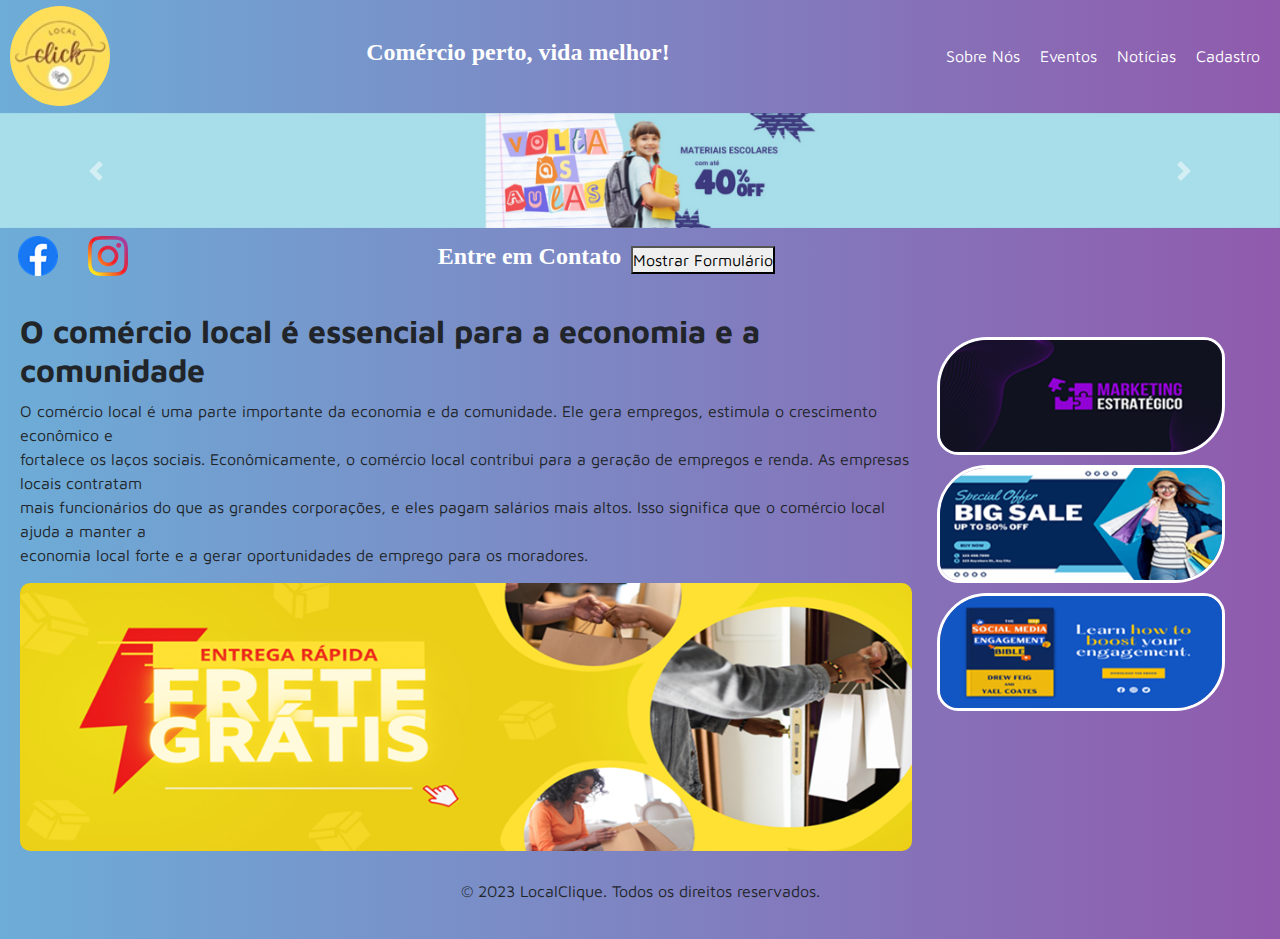
<file: index.html>
<!DOCTYPE html>
<html lang="pt-BR">
<head>
  <meta charset="UTF-8">
  <meta http-equiv="X-UA-Compatible" content="IE=edge">
  <meta name="viewport" content="width=device-width, initial-scale=1.0">
  <link rel="preconnect" href="https://fonts.googleapis.com">
  <link rel="preconnect" href="https://fonts.gstatic.com" crossorigin>
  <link href="https://fonts.googleapis.com/css?family=Maven+pro&display=swap" rel="stylesheet">
  <link rel="stylesheet" href="https://maxcdn.bootstrapcdn.com/bootstrap/4.0.0/css/bootstrap.min.css">
  <script src="script.js" defer></script>
  <link rel="stylesheet" href="style.css">
  <title>LocalClik - Página Inicial</title>
</head>
<body>
  <header>
      <div class="wrapper">
        <img src="./img/logo.jpg" alt="Logotipo LocalClique" class="logo">
        <h3>Comércio perto, vida melhor!</h3>
        <nav>
          <ul>
            <li><a href="sobre_nos.html">Sobre Nós</a></li>
            <li><a href="eventos.html">Eventos</a></li>
            <li><a href="noticias.html">Notícias</a></li>
            <li><a href="cadastro.html">Cadastro</a></li>
          </ul>
        </nav>
      </div>
  </header>
  <main>
    <div id="carouselExample" class="carousel slide" data-ride="carousel">
      <div class="carousel-inner">
          <div class="carousel-item active">
              <img class="d-block w-100" src="./img/banner1.png" alt="Primeira imagem">
          </div>
          <div class="carousel-item">
              <img class="d-block w-100" src="./img/banner2.png" alt="Segunda imagem">
          </div>
          <div class="carousel-item">
              <img class="d-block w-100" src="./img/banner3.png" alt="Segunda imagem">
          </div>
      </div>
      <a class="carousel-control-prev" href="#carouselExample" role="button" data-slide="prev">
          <span class="carousel-control-prev-icon" aria-hidden="true"></span>
          <span class="sr-only">Anterior</span>
      </a>
      <a class="carousel-control-next" href="#carouselExample" role="button" data-slide="next">
          <span class="carousel-control-next-icon" aria-hidden="true"></span>
          <span class="sr-only">Próximo</span>
      </a>  
  </div>
        <div class="redes-sociais">
          <a href="https://www.facebook.com/Localclique/" target="_blank"><img src="img/facebook.png" alt="ícone do facebook"/></a>
          <a href="https://www.instagram.com/localclique77/" target="_blank"><img src="img/instagram.png" alt="ícone do instagram"/></a>
          <div class="container">
            <h3>Entre em Contato</h3>
            <button id="botao-mostrar-formulario" onclick="toggleFormVisibility()">Mostrar Formulário</button>
            <form id="formulario-contato" onsubmit="enviarContato(event)">
              <label for="nome">Nome:</label>
              <input type="text" id="nome" name="nome" required>
              <label for="email">E-mail:</label>
              <input type="email" id="email" name="email" required>
              <label for="mensagem">Mensagem:</label>
              <textarea id="mensagem" name="mensagem" rows="4" required></textarea>
              <button type="submit">Enviar Mensagem</button>
            </form>
          </div>
        </div>
      <section>
      <div>
        <h2>O comércio local é essencial para a economia e a comunidade</h2>
        <p>O comércio local é uma parte importante da economia e da 
          comunidade. Ele gera empregos, estimula o crescimento econômico 
          e<br> fortalece os laços sociais.
          Econômicamente, o comércio local contribui para a geração de empregos 
          e renda. As empresas locais contratam<br> mais funcionários do que as 
          grandes corporações, e eles pagam salários mais altos. Isso significa 
          que o comércio local ajuda a manter a<br> economia local forte e a gerar 
          oportunidades de emprego para os moradores.</p>
          <img src="./img/banner8.png" alt="banner" class="banner-destaque">
        </div>
      <div class="sidebar">
        <ul>
          <li><a href="https://www.google.com.br/?hl=pt-BR" target="_blank"><img src="./img/banner4.png" alt="banner"/></a></li>
          <li><a href="https://prozeducacao.com.br/tipo_de_curso/cursos-tecnicos/tecnologia/" target="_blank"><img src="./img/banner5.png" alt="banner"/></a></li>
          <li><a href="https://www.w3schools.com/" target="_blank"><img src="./img/banner6.png" alt="banner"/></a></li>
        </ul>
      </div>
      </section>

    </main>

    <script src="https://code.jquery.com/jquery-3.2.1.slim.min.js"></script>
    <script src="https://cdnjs.cloudflare.com/ajax/libs/popper.js/1.12.9/umd/popper.min.js"></script>
    <script src="https://maxcdn.bootstrapcdn.com/bootstrap/4.0.0/js/bootstrap.min.js"></script>

  <footer>
  <p>&copy; 2023 LocalClique. Todos os direitos reservados.</p>
  </footer>
</body>
</html>
</file>
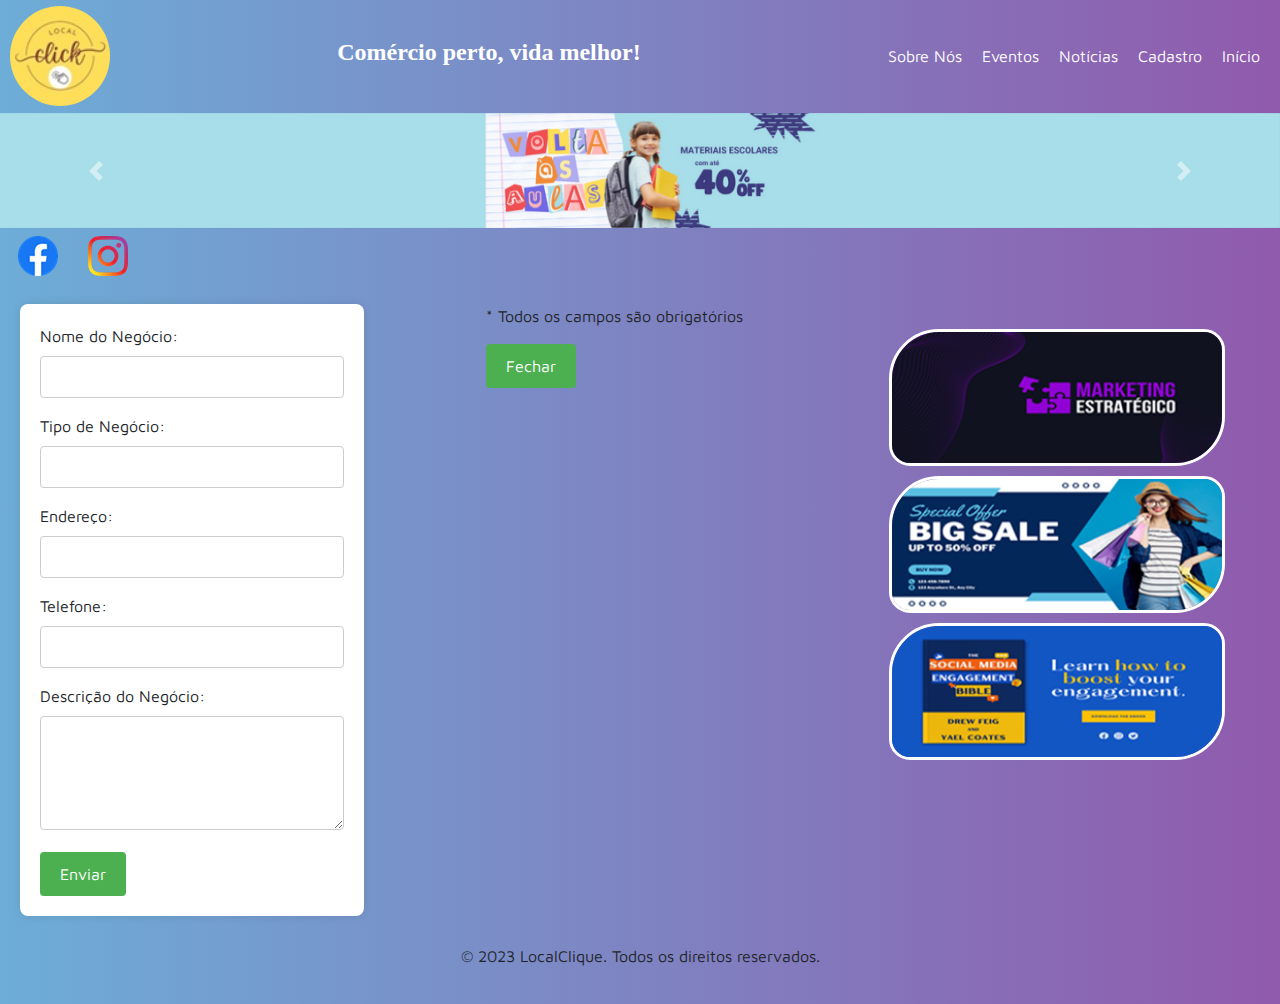
<file: cadastro.html>
<!DOCTYPE html>
<html lang="en">
<head>
    <meta charset="UTF-8">
    <meta http-equiv="X-UA-Compatible" content="IE=edge">
    <meta name="viewport" content="width=device-width, initial-scale=1.0">
    <link rel="preconnect" href="https://fonts.googleapis.com">
    <link rel="preconnect" href="https://fonts.gstatic.com" crossorigin>
    <link href="https://fonts.googleapis.com/css?family=Maven+pro&display=swap" rel="stylesheet">
    <link rel="stylesheet" href="https://maxcdn.bootstrapcdn.com/bootstrap/4.0.0/css/bootstrap.min.css">
    <script src="cadastro.js" defer></script>
    <link rel="stylesheet" href="cadastro.css">
    <title>LocalClique - Cadastro</title>
</head>
<body>
    <header>
      <div class="wrapper">
        <img src="./img/logo.jpg" alt="Logotipo LocalClique" class="logo">
        <h3>Comércio perto, vida melhor!</h3>
        <nav>
          <ul>
            <li><a href="sobre_nos.html">Sobre Nós</a></li>
            <li><a href="eventos.html">Eventos</a></li>
            <li><a href="noticias.html">Notícias</a></li>
            <li><a href="cadastro.html">Cadastro</a></li>
            <li><a href="home.html">Início</a></li>
          </ul>
        </nav>
      </div>  
    </header>
    <main>
        <div id="carouselExample" class="carousel slide" data-ride="carousel">
            <div class="carousel-inner">
                <div class="carousel-item active">
                    <img class="d-block w-100" src="./img/banner1.png" alt="Primeira imagem">
                </div>
                <div class="carousel-item">
                    <img class="d-block w-100" src="./img/banner2.png" alt="Segunda imagem">
                </div>
                <div class="carousel-item">
                    <img class="d-block w-100" src="./img/banner3.png" alt="Segunda imagem">
                </div>
            </div>
            <a class="carousel-control-prev" href="#carouselExample" role="button" data-slide="prev">
                <span class="carousel-control-prev-icon" aria-hidden="true"></span>
                <span class="sr-only">Anterior</span>
            </a>
            <a class="carousel-control-next" href="#carouselExample" role="button" data-slide="next">
                <span class="carousel-control-next-icon" aria-hidden="true"></span>
                <span class="sr-only">Próximo</span>
            </a>  
        </div>
        <div class="redes-sociais">
            <a href="https://www.facebook.com/Localclique/" target="_blank"><img src="img/facebook.png" alt="ícone do facebook"/></a>
            <a href="https://www.instagram.com/localclique77/" target="_blank"><img src="img/instagram.png" alt="ícone do instagram"/></a>
          </div>
        <section>
            <form id="cadastroForm">
              <label for="nomeNegocio">Nome do Negócio:</label>
              <input type="text" id="nomeNegocio" name="nomeNegocio" required>
      
              <label for="tipoNegocio">Tipo de Negócio:</label>
              <input type="text" id="tipoNegocio" name="tipoNegocio" required>
      
              <label for="endereco">Endereço:</label>
              <input type="text" id="endereco" name="endereco" required>
      
              <label for="telefone">Telefone:</label>
              <input type="tel" id="telefone" name="telefone" required>
      
              <label for="descricao">Descrição do Negócio:</label>
              <textarea id="descricao" name="descricao" rows="4" required></textarea>
      
              <button type="submit">Enviar</button>
            </form>
            <div id="popup" class="popup">
              <p>* Todos os campos são obrigatórios</p>
              <button onclick="fecharPopup()">Fechar</button>
            </div>
              <div class="sidebar">
                <ul>
                  <li><a href="https://www.google.com.br/?hl=pt-BR" target="_blank"><img src="./img/banner4.png" alt="banner"/></a></li>
                  <li><a href="https://prozeducacao.com.br/tipo_de_curso/cursos-tecnicos/tecnologia/" target="_blank"><img src="./img/banner5.png" alt="banner"/></a></li>
                  <li><a href="https://www.w3schools.com/" target="_blank"><img src="./img/banner6.png" alt="banner"/></a></li>
                </ul>
              </div>
            </section>
    </main>

    <script src="https://code.jquery.com/jquery-3.2.1.slim.min.js"></script>
    <script src="https://cdnjs.cloudflare.com/ajax/libs/popper.js/1.12.9/umd/popper.min.js"></script>
    <script src="https://maxcdn.bootstrapcdn.com/bootstrap/4.0.0/js/bootstrap.min.js"></script>


   <footer>
        <p>&copy; 2023 LocalClique. Todos os direitos reservados.</p>
    </footer>
</body>
</html>
</file>
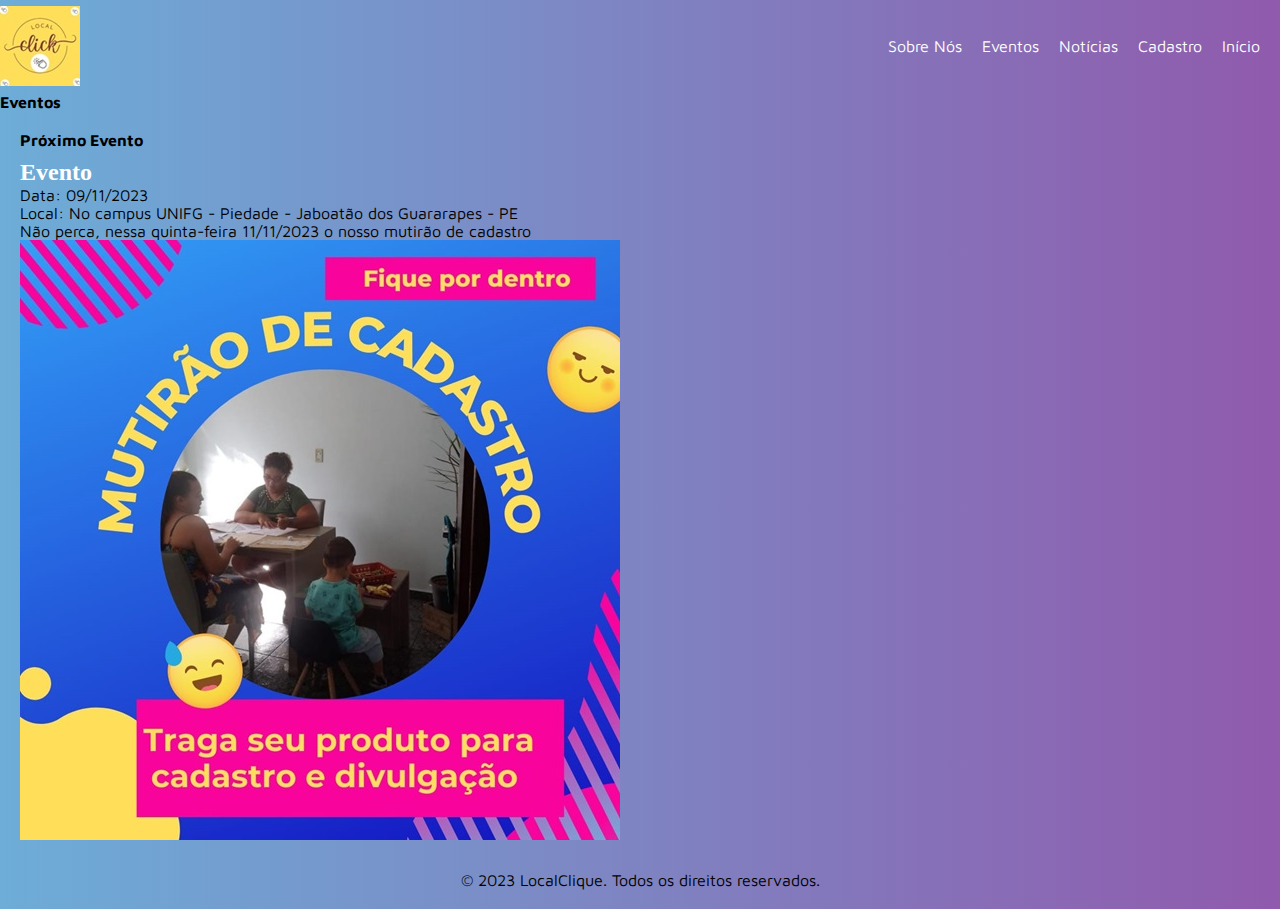
<file: eventos.html>
<!DOCTYPE html>
<html lang="en">
<head>
    <meta charset="UTF-8">
    <meta name="viewport" content="width=device-width, initial-scale=1.0">
    <link rel="preconnect" href="https://fonts.googleapis.com">
    <link rel="preconnect" href="https://fonts.gstatic.com" crossorigin>
    <link href="https://fonts.googleapis.com/css?family=Maven+pro&display=swap" rel="stylesheet">
    <link rel="stylesheet" href="style.css">
    <title>Eventos - LocalClique</title>
</head>
<body>
    <header>
        <div class="wrapper">
            <img src="./img/logo.jpg" alt="Logotipo LocalClique">
            <nav>
                <ul>
                    <li><a href="sobre_nos.html">Sobre Nós</a></li>
                    <li><a href="eventos.html">Eventos</a></li>
                    <li><a href="noticias.html">Notícias</a></li>
                    <li><a href="cadastro.html">Cadastro</a></li>
                    <li><a href="home.html">Início</a></li>
                </ul>
            </nav>
        </div>
    </header>
    <main>
        <h1>Eventos</h1>   
        <section>
            <div>
                <h2>Próximo Evento</h2>
                <h3>Evento</h3>
                <p>Data: 09/11/2023</p>
                <p>Local: No campus UNIFG - Piedade - Jaboatão dos Guararapes - PE</p>
                <p>Não perca, nessa quinta-feira 11/11/2023 o nosso mutirão de cadastro</p>
                <img src="./img/banner div.jpg" alt="Banner de divulgação de cadastros">
            </div>
        </section>
    </main>
    <footer>
        <p>&copy; 2023 LocalClique. Todos os direitos reservados.</p>
    </footer>
</body>
</html>
</file>
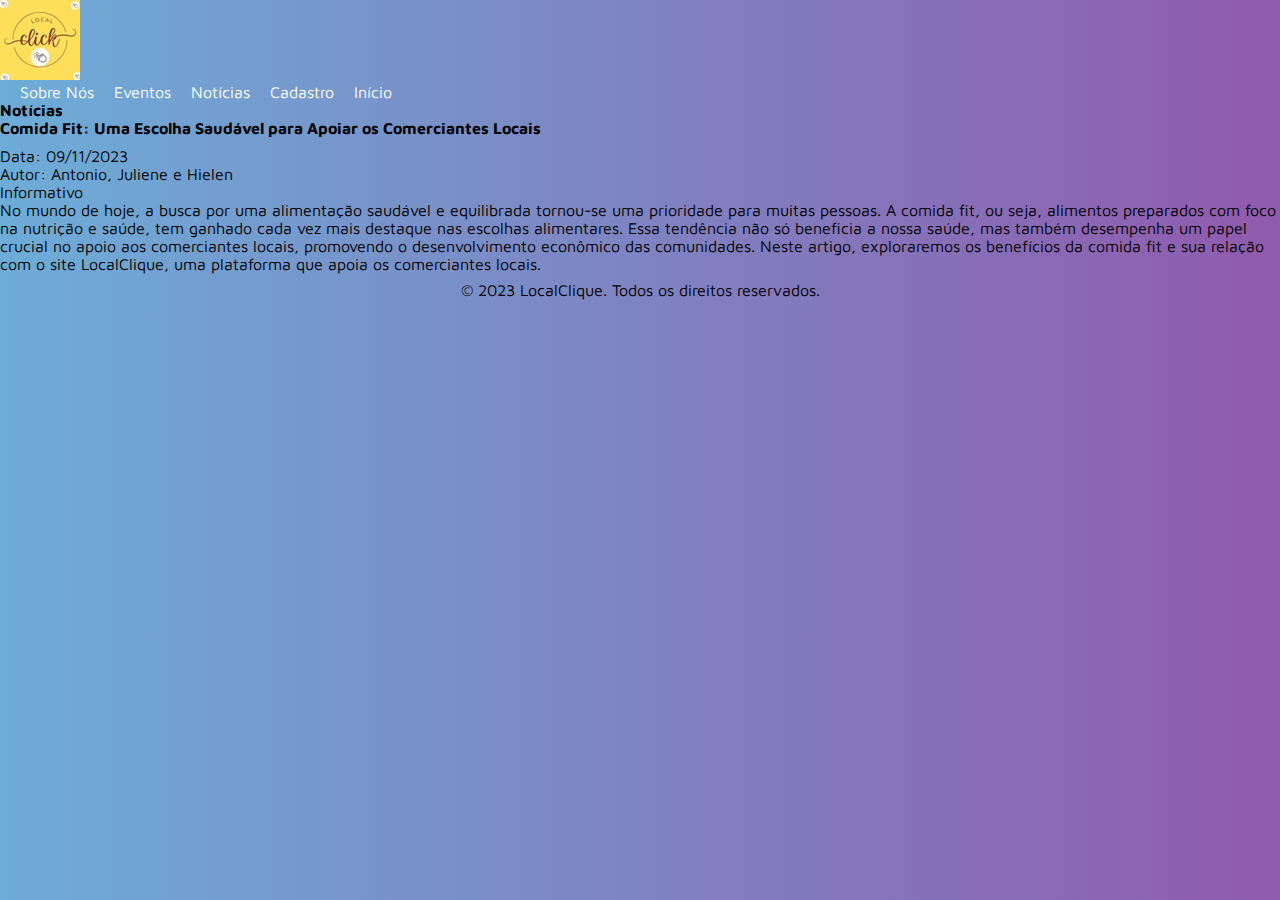
<file: noticias.html>
<!DOCTYPE html>
<html lang="en">
<head>
    <meta charset="UTF-8">
    <meta name="viewport" content="width=device-width, initial-scale=1.0">
    <link rel="preconnect" href="https://fonts.googleapis.com">
    <link rel="preconnect" href="https://fonts.gstatic.com" crossorigin>
    <link href="https://fonts.googleapis.com/css?family=Maven+pro&display=swap" rel="stylesheet">
    <link rel="stylesheet" href="style.css">
    <title>Notícias - LocalClique</title>
</head>
<body>
    <header>
        <img src="./img/logo.jpg" alt="Logotipo LocalClique">
        <nav>
            <ul>
                <li><a href="sobre_nos.html">Sobre Nós</a></li>
                <li><a href="eventos.html">Eventos</a></li>
                <li><a href="noticias.html">Notícias</a></li>
                <li><a href="cadastro.html">Cadastro</a></li>
                <li><a href="home.html">Início</a></li>
            </ul>
        </nav>
    </header>
    
    <main>
        <h1>Notícias</h1>  
        <article>
            <h2>Comida Fit: Uma Escolha Saudável para Apoiar os Comerciantes Locais</h2>
            <p>Data: 09/11/2023</p>
            <p>Autor: Antonio, Juliene e Hielen</p>
            <p>Informativo</p>
            <p>No mundo de hoje, a busca por uma alimentação saudável e equilibrada tornou-se uma prioridade 
                para muitas pessoas. A comida fit, ou seja, alimentos preparados com foco na nutrição e saúde, 
                tem ganhado cada vez mais destaque nas escolhas alimentares. 
                Essa tendência não só beneficia a nossa saúde, mas também desempenha um papel crucial no 
                apoio aos comerciantes locais, promovendo o desenvolvimento econômico das comunidades. 
                Neste artigo, exploraremos os benefícios da comida fit e sua relação 
                com o site LocalClique, uma plataforma que apoia os comerciantes locais.</p>
        </article>
    </main>
    
    <footer>
        <p>&copy; 2023 LocalClique. Todos os direitos reservados.</p>
    </footer>
</body>
</html>
</file>
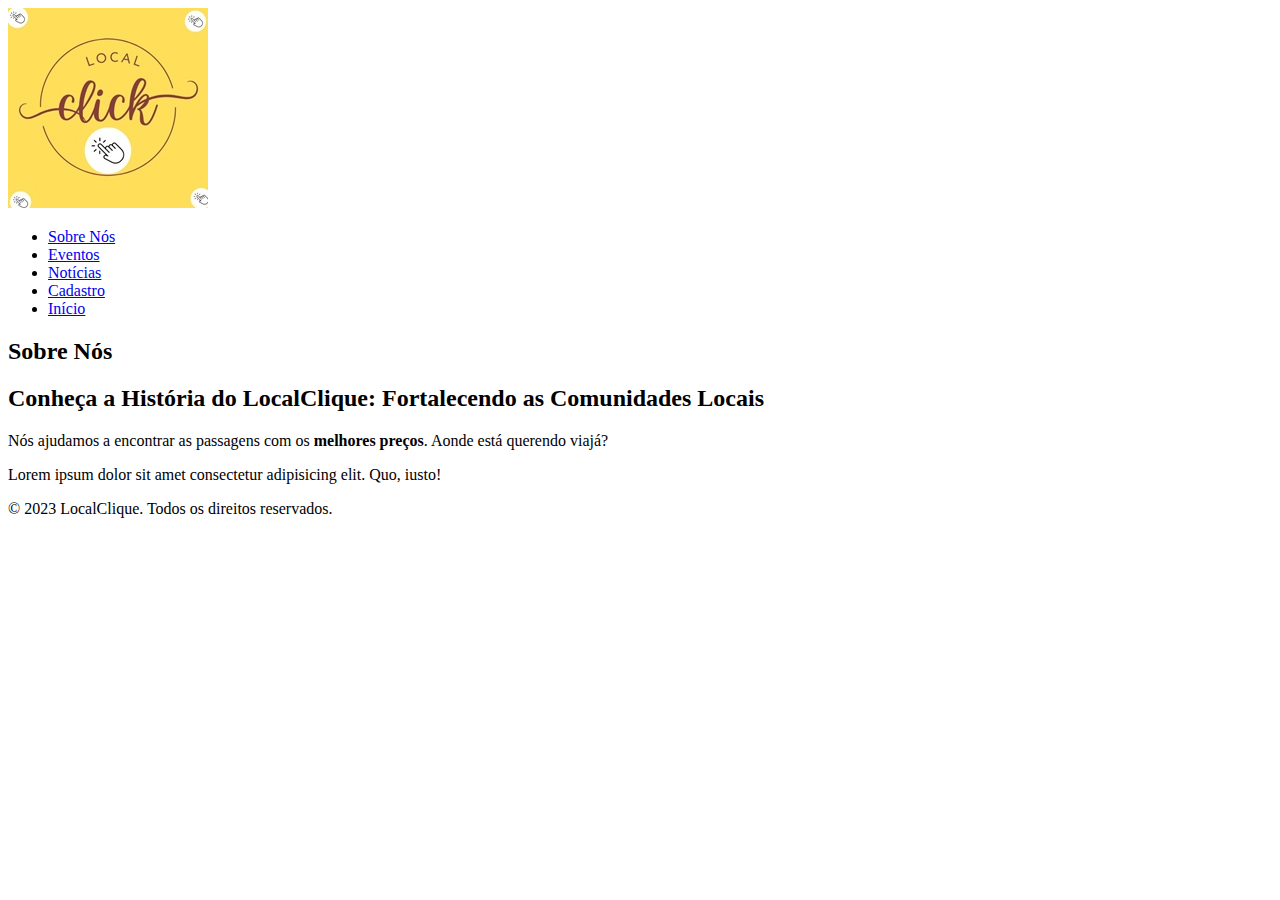
<file: sobre_nos.html>
<!DOCTYPE html>
<html lang="en">
<head>
    <meta charset="UTF-8">
    <meta name="viewport" content="width=device-width, initial-scale=1.0">
    <title>LocalClik - Sobre Nós</title>
    <script src="script.js" defer></script>
    <link rel='stylesheet' href='https://cdn-uicons.flaticon.com/2.0.0/uicons-solid-rounded/css/uicons-solid-rounded.css'>
    <link rel='stylesheet' href='https://cdn-uicons.flaticon.com/2.0.0/uicons-brands/css/uicons-brands.css'>
</head>
<body>
    <header>
        <img src="./img/local_clique_logo.jpg" alt="Logotipo LocalClique">
        <nav>
            <ul>
                <li><a href="sobre_nos.html">Sobre Nós</a></li>
                <li><a href="eventos.html">Eventos</a></li>
                <li><a href="noticias.html">Notícias</a></li>
                <li><a href="cadastro.html">Cadastro</a></li>
                <li><a href="home.html">Início</a></li>
        </nav>
    </header>
    <main>
        <h2>Sobre Nós</h2>
        <h2>Conheça a História do LocalClique: Fortalecendo as Comunidades Locais</h2>
        <section>
            <p> Nós ajudamos a encontrar as passagens com os <strong>melhores preços</strong>. Aonde está querendo viajá?</p>
            <p>Lorem ipsum dolor sit amet consectetur adipisicing elit. Quo, iusto!</p>
        </section>
    </main>
    <footer>
        <p>&copy; 2023 LocalClique. Todos os direitos reservados.</p>
    </footer>
</body>
</html>
</file>
<file: style.css>
/** {
    font-family: "Maven Pro", sans-serif;
    margin: 0;
    padding: 0;
}

header {
    background-color: #964B00;
    display: flex;
    justify-content: space-between;
    padding: 8px;
    margin-bottom: 0;
}

.logo {
    border-radius: 50%;
}

nav {
    background-color: #964B00;
    margin-right: 20px;
}

ul {
    display: flex;
    align-items: center;
    height: 100%;
}

nav ul li {
    list-style-type: none;
    margin-left: 20px;
}

ul li a {
    text-decoration: none;
    color: white;
  }

footer {
    background-color: #964B00;
    display: flex;
    justify-content: center;
    padding: 8px;
    margin-bottom: 12px;
}

section {
    display: flex;
    padding: 50px;
    justify-content: space-between;
}

.sidebar ul {
    display: flex;
    flex-direction: column;
  }
  
  .sidebar ul li img {
    width: 100%;
    height: auto;
  }

  .sidebar ul li img {
    border: 15px solid #964B00;
  }

  li {
    list-style-type: none;
  }
  */


  html body {
    width: 100%;
    max-width: 100vw;
  }

  body {
    background: rgb(109, 173, 215);
    background: linear-gradient(90deg, rgba(109, 173, 215,1) 0%, rgba(144, 90, 173,1) 100%);
  }

  @media(max-width: 800px){
    body{
      min-width: initial;  

    }
  }

  *{
    font-family: "Maven Pro", sans-serif;
    margin: 0;
    padding: 0;
  }
  
  .wrapper {
    display: flex;
    justify-content: space-between;
    margin-bottom: 0.5%;
    margin-top: 0.5%;
  }

  .logo {
    border-radius: 50%;
    width: 100px;
    height: 100px;
    margin-left: 10px;
  }
  
  h3 {
    display: flex;
    align-items: center;
    color: white;
    font-size: 150%;
    font-family: serif;
  }
  
  ul {
    display: flex;
    align-items: center;
    height: 100%;
    margin-right: 20px;
  }
  
  nav ul li {
    display: flex;
    list-style-type: none;
    margin-left: 20px;
  }
  
  ul li a {
    text-decoration: none;
    color: white;
  }

  .redes-sociais{
    display: flex;
    padding: 8px;

  }
  
  .redes-sociais a {
    margin-left: 10px;
    margin-right: 20px;
  }

  
  section {
    display: flex;
    padding: 20px;
    justify-content: space-between;
  }
  
  .sidebar ul {
    display: flex;
    flex-direction: column;
    padding: 20px;
  }
  
  .sidebar ul li img {
    width: 100%;
    height: auto;
    border: 3px solid white;
    border-radius: 50px 21px 50px 21px;
    margin: 5px;
  }

  .banner-destaque {
    border-radius: 10px;
    width: 100%;
    height: auto;
  }
  
  * {
    font-size: 1rem;
  }
  
  h1, h2, h3 {
    font-weight: 700;
  }
  
  a {
    transition: color 0.2s;
  }
  
  li {
    list-style-type: none;
  }
  
  footer {
    display: flex;
    justify-content: center;
    padding: 8px;
    margin-bottom: 12px;
  }

  #formulario-contato {
    max-height: 0;
    overflow: hidden;
    transition: max-height 0.3s ease-in-out;
  }

  #formulario-contato {
    display: flex;
    flex-direction: column;
  }
  
  /* Adicione uma classe para mostrar o formulário */
  #formulario-contato.mostrar-formulario {
    max-height: 500px; /* ou outra altura desejada */
    transition: max-height 0.3s ease-in-out;
  }

  .container {
    display: flex;
    flex-direction: row;
    align-items: center;
    justify-content: center;
    text-align: center;
  }
  
  h2 {
    margin-bottom: 10px; /* Adiciona espaço abaixo do título */
  }
  
  button[onclick] {
    margin: 10px; /* Adiciona espaço ao redor do botão */
  }
</file>
<file: cadastro.css>
=======
  html body {
    width: 100%;
    max-width: 100vw;
  }

  body {
    background: rgb(109, 173, 215);
    background: linear-gradient(90deg, rgba(109, 173, 215,1) 0%, rgba(144, 90, 173,1) 100%);
  }

  @media(max-width: 800px){
    body{
      min-width: initial;  

    }
  }

  *{
    font-family: "Maven Pro", sans-serif;
    margin: 0;
    padding: 0;
  }
  
  .wrapper {
    display: flex;
    justify-content: space-between;
    margin-bottom: 0.5%;
    margin-top: 0.5%;
  }

  .logo {
    border-radius: 50%;
    width: 100px;
    height: 100px;
    margin-left: 10px;
  }
  
  h3 {
    display: flex;
    align-items: center;
    color: white;
    font-size: 150%;
    font-family: serif;
  }
  
  ul {
    display: flex;
    align-items: center;
    height: 100%;
    margin-right: 20px;
  }
  
  nav ul li {
    display: flex;
    list-style-type: none;
    margin-left: 20px;
  }
  
  ul li a {
    text-decoration: none;
    color: white;
  }

  .redes-sociais{
    display: flex;
    padding: 8px;

  }
  
  .redes-sociais a {
    margin-left: 10px;
    margin-right: 20px;
  }

  
  section {
    display: flex;
    padding: 20px;
    justify-content: space-between;
  }
  
  .sidebar ul {
    display: flex;
    flex-direction: column;
    padding: 20px;
  }
  
  .sidebar ul li img {
    width: 100%;
    height: auto;
    border: 3px solid white;
    border-radius: 50px 21px 50px 21px;
    margin: 5px;
  }

  .banner-destaque {
    border-radius: 10px;
    width: 100%;
    height: auto;
  }
  
  * {
    font-size: 1rem;
  }
  
  h1, h2, h3 {
    font-weight: 700;
  }
  
  a {
    transition: color 0.2s;
  }
  
  li {
    list-style-type: none;
  }

  form {
    background-color: #fff;
    padding: 20px;
    border-radius: 8px;
    box-shadow: 0 0 10px rgba(0, 0, 0, 0.1);
}

label {
    display: block;
    margin-bottom: 8px;
}

input,
textarea {
    width: 100%;
    padding: 8px;
    margin-bottom: 16px;
    border: 1px solid #ccc;
    border-radius: 4px;
}

button {
    background-color: #4caf50;
    color: #fff;
    padding: 10px 20px;
    border: none;
    border-radius: 4px;
    cursor: pointer;
    font-size: 16px;
}

button:hover {
    background-color: #45a049;
}
  
  footer {
    display: flex;
    justify-content: center;
    padding: 8px;
    margin-bottom: 12px;
  }
</file>
